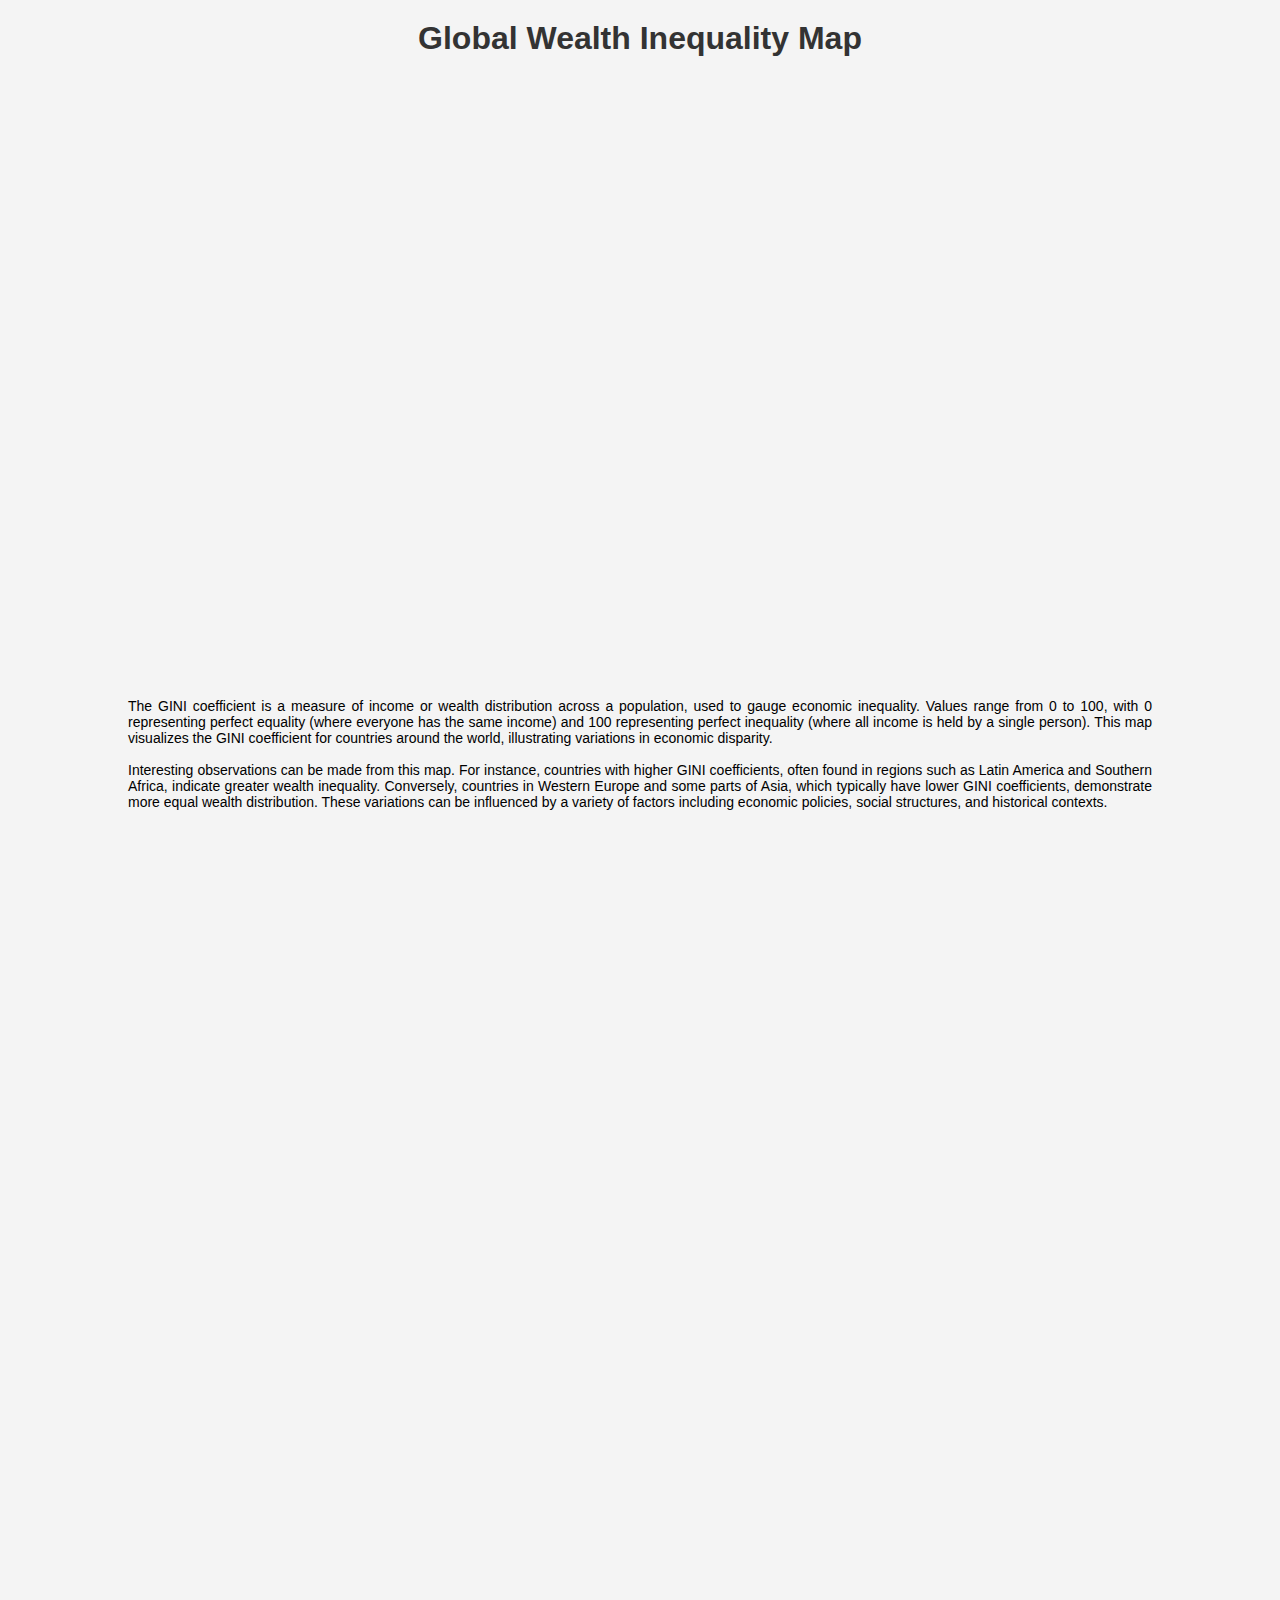
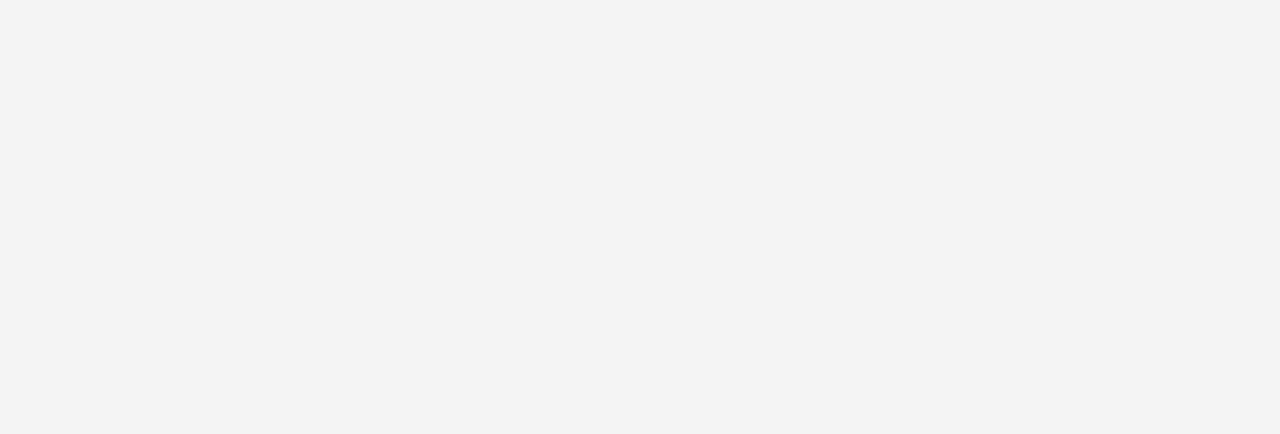
<file: index_try1.html>
<!DOCTYPE html>
<html>
<head>
    <title>World Wealth Map</title>
    <script src="https://d3js.org/d3.v6.min.js"></script>
    <style>
        body {
            font-family: Arial, sans-serif;
            text-align: center;
            margin: 0;
            padding: 0;
            background-color: #f4f4f4;
        }

        h1 {
            color: #333;
            margin-top: 20px;
        }

        .content {
            width: 80%;
            margin: auto;
            margin-top: 20px;
        }

        .map-container, .line-container {
            display: flex;
            justify-content: center;
            margin-top: 20px;
        }

        .country {
            stroke: #fff;
            stroke-width: 0.5px;
        }

        .tooltip {
            position: absolute;
            text-align: center;
            width: 120px;
            height: 50px;
            padding: 2px;
            font: 12px sans-serif;
            background: lightsteelblue;
            border: 0px;
            border-radius: 8px;
            pointer-events: none;
        }

        .description {
            text-align: justify;
            margin-top: 20px;
            font-size: 14px;
        }

        .axis line{
        stroke: #706f6f;
        stroke-width: 0.5;
        shape-rendering: crispEdges;
        }
        
        /* axis contour */
        .axis path {
        stroke: #706f6f;
        stroke-width: 0.7;
        shape-rendering: crispEdges;
        }
        
        /* axis text */
        .axis text {
        fill: #2b2929;
        font-family: Georgia;
        font-size: 120%;
        }
        
        /* LINE CHART */
        .line {
        fill: none;
        stroke: #d2d2d2;
        }
        
        .ghost-line {
        fill: none;
        stroke: #d2d2d2;
        opacity: 0;
        stroke-width: 20;
        }
        
        .serie_label {
        fill: #000000;
        font-family: Georgia;
        font-size: 80%;
        }
    </style>
</head>
<body>
    <h1>Global Wealth Inequality Map</h1>
    <div class="content">
        <div class="map-container">
            <svg id="map" width="960" height="600"></svg>
        </div>
        
        <p class="description">
            The GINI coefficient is a measure of income or wealth distribution across a population, used to gauge economic inequality. Values range from 0 to 100, with 0 representing perfect equality (where everyone has the same income) and 100 representing perfect inequality (where all income is held by a single person). This map visualizes the GINI coefficient for countries around the world, illustrating variations in economic disparity.
            <br><br>
            Interesting observations can be made from this map. For instance, countries with higher GINI coefficients, often found in regions such as Latin America and Southern Africa, indicate greater wealth inequality. Conversely, countries in Western Europe and some parts of Asia, which typically have lower GINI coefficients, demonstrate more equal wealth distribution. These variations can be influenced by a variety of factors including economic policies, social structures, and historical contexts.
        </p>
        <div class="line-container">
            <svg id="line" width="960" height="600"></svg>
        </div>
        <div class="dot-container">
            <svg id="dot" width="960" height="600"></svg>
        </div>
    </div>
    <script src="script.js"></script>
    <script src="line_chart.js"></script>
    <script src="dot.js"></script>
</body>
</html>
</file>
